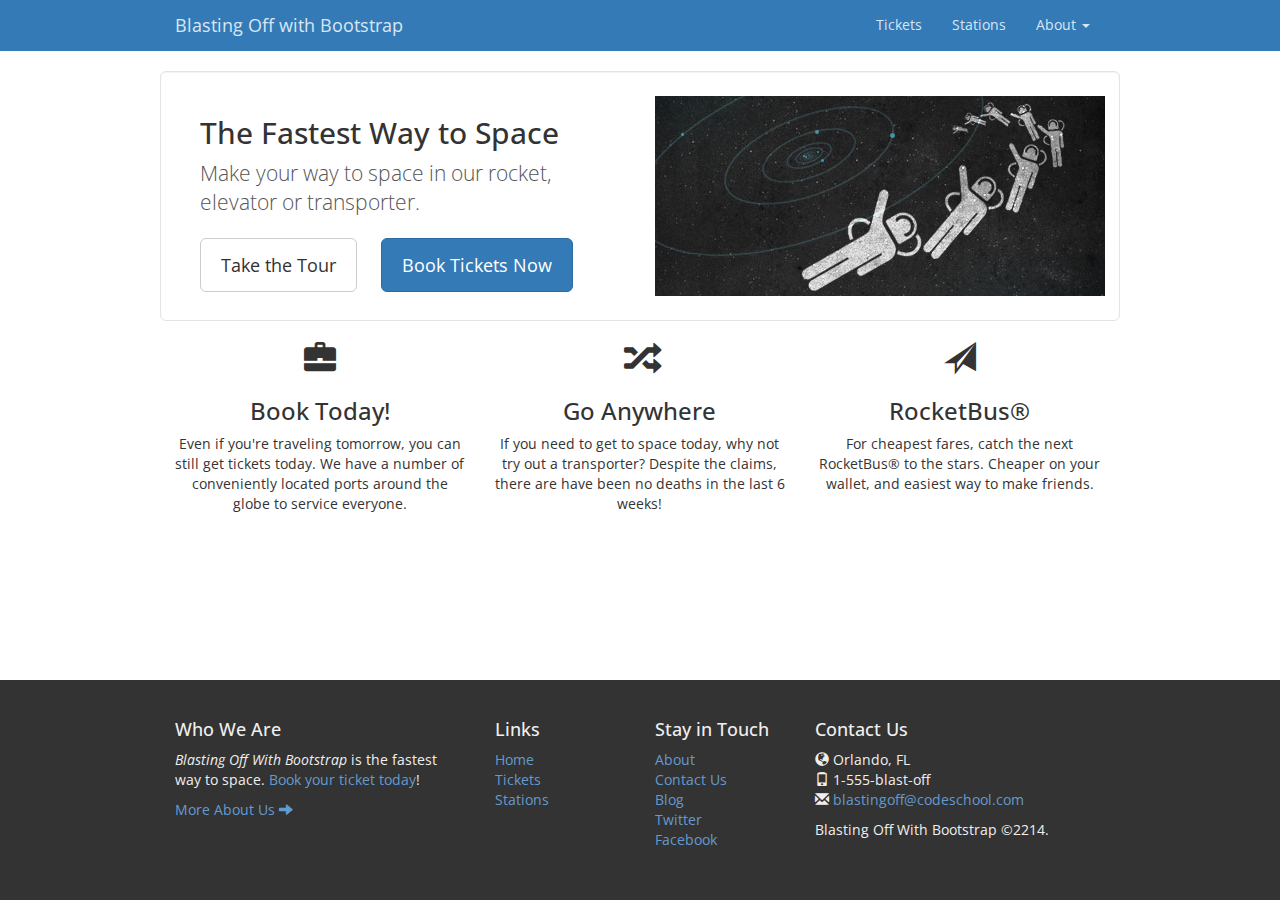
<file: index.html>
<!DOCTYPE html>
<html lang="en">
  <head>
    <meta charset="utf-8">
    <meta http-equiv="X-UA-Compatible" content="IE=edge">
    <meta name="viewport" content="width=device-width, initial-scale=1">
    <title>Blasting Off with Bootstrap</title>
    <!-- Google Fonts -->
    <link href='http://fonts.googleapis.com/css?family=Open+Sans:400italic,700,300,400' rel='stylesheet' type='text/css'>
    

    <!-- Bootstrap -->
    <link href="css/bootstrap.min.css" rel="stylesheet">
    <link href="css/main.css" rel="stylesheet">

    <!-- HTML5 Shim and Respond.js IE8 support of HTML5 elements and media queries -->
    <!-- WARNING: Respond.js doesn't work if you view the page via file:// -->
    <!--[if lt IE 9]>
      <script src="https://oss.maxcdn.com/html5shiv/3.7.2/html5shiv.min.js"></script>
      <script src="https://oss.maxcdn.com/respond/1.4.2/respond.min.js"></script>
    <![endif]-->
  </head>
  <body>

    <div class='navbar navbar-static-top'>
      <div class='container' role='navigation'>
        <div class='navbar-header'>
          <a href='index.html' class='navbar-brand'>Blasting Off with Bootstrap</a>

          <button type='button' class='navbar-toggle collapsed' data-toggle='collapse' data-target='.navbar-collapse'>
            <span class='sr-only'>Toggle navigation</span>
            <span class='icon-bar'></span>
            <span class='icon-bar'></span>
            <span class='icon-bar'></span>
          </button>
        </div>

        <ul class='nav navbar-nav navbar-right collapse navbar-collapse'>
          <li><a href='#'>Tickets</a></li>
          <li><a href='#'>Stations</a></li>
          <li class='dropdown'>
            <a href='/about' data-target='#' class='dropdown-toggle' data-toggle='dropdown'>About <span class='caret'></span></a>
            <ul class='dropdown-menu' role='menu'>
              <li><a href='#'>Our Story</a></li>
              <li><a href='#'>Contact Us</a></li>
              <li class='divider'></li>
              <li><a href='blog.html'>Blog</a></li>
              <li class='divider'></li>
              <li><a href='#'>Twitter</a></li>
              <li><a href='#'>Facebook</a></li>
            </ul>
          </li>
        </ul>
      </div>
    </div>

    <div class='container'>
      <div class='row well well-lg'>
        <div class='col-md-6'>
          <h2>The Fastest Way to Space</h2>
          <p class='lead'>Make your way to space in our rocket, elevator or transporter.</p>
          <button type='button' class='btn btn-lg btn-default'>Take the Tour</button>
          <button type='button' class='btn btn-lg btn-primary'>Book Tickets Now</button>
        </div>
        <div class='col-md-6 visible-md visible-lg'>
          <img src='images/img-header.jpg' alt='Blast off with Bootstrap' />
        </div>
      </div>

      <div class='row text-center features'>
        <div class='col-sm-4 col-xs-10 col-xs-offset-1 col-sm-offset-0'>
          <i class='glyphicon glyphicon-briefcase '></i>
          <h3>Book Today!</h3>
          <p>Even if you're traveling tomorrow, you can still get tickets today. We have a number of conveniently located ports around the globe to service everyone.</p>
        </div>

        <div class='col-sm-4 col-xs-6'>
          <i class='glyphicon glyphicon-random'></i>
          <h3>Go Anywhere</h3>
          <p>If you need to get to space today, why not try out a transporter? Despite the claims, there are have been no deaths in the last 6 weeks!</p>
        </div>

        <div class='col-sm-4 col-xs-6'>
          <i class='glyphicon glyphicon-send'></i>
          <h3>RocketBus&reg;</h3>
          <p>For cheapest fares, catch the next RocketBus&reg; to the stars. Cheaper on your wallet, and easiest way to make friends.</p>
        </div>
      </div>
    </div>


    <div class='footer'>
      <div class='container'>
        <div class='row'>
          <div class='col-sm-4 col-xs-6'>
            <h4>Who We Are</h4>
            <p><i>Blasting Off With Bootstrap</i> is the fastest way to space. <a href='tickets.html'>Book your ticket today</a>!</p>
            <p><a href='about.html'>More About Us <i class='glyphicon glyphicon-arrow-right'></i></a></p>
          </div>

          <div class='col-sm-2 col-xs-6'>
            <h4>Links</h4>
            <ul class='list-unstyled'>
              <li><a href='#'>Home</a></li>
              <li><a href='#'>Tickets</a></li>
              <li><a href='#'>Stations</a></li>
            </ul>
          </div>

          <div class='clearfix visible-xs'></div>

          <div class='col-sm-2 col-xs-6'>
            <h4>Stay in Touch</h4>
            <ul class='list-unstyled'>
              <li><a href='#'>About</a></li>
              <li><a href='#'>Contact Us</a></li>
              <li><a href='blog.html'>Blog</a></li>
              <li><a href='#'>Twitter</a></li>
              <li><a href='#'>Facebook</a></li>
            </ul>
          </div>

          <div class='col-sm-4 col-xs-6'>
            <h4>Contact Us</h4>
            <ul class='list-unstyled'>
              <li><i class='glyphicon glyphicon-globe'></i> Orlando, FL</li>
              <li><i class='glyphicon glyphicon-phone'></i> 1-555-blast-off</li>
              <li><i class='glyphicon glyphicon-envelope'></i> <a href='mailto:blastingoff@codeschool.com'>blastingoff@codeschool.com</a></li>
            </ul>

            <p>Blasting Off With Bootstrap &copy;2214.</p>
          </div>
        </div>
      </div>
    </div>

    <!-- jQuery (necessary for Bootstrap's JavaScript plugins) -->
    <script src="https://ajax.googleapis.com/ajax/libs/jquery/1.11.2/jquery.min.js"></script>
    <!-- Include all compiled plugins (below), or include individual files as needed -->
    <script src="js/bootstrap.min.js"></script>
  </body>
</html>
</file>
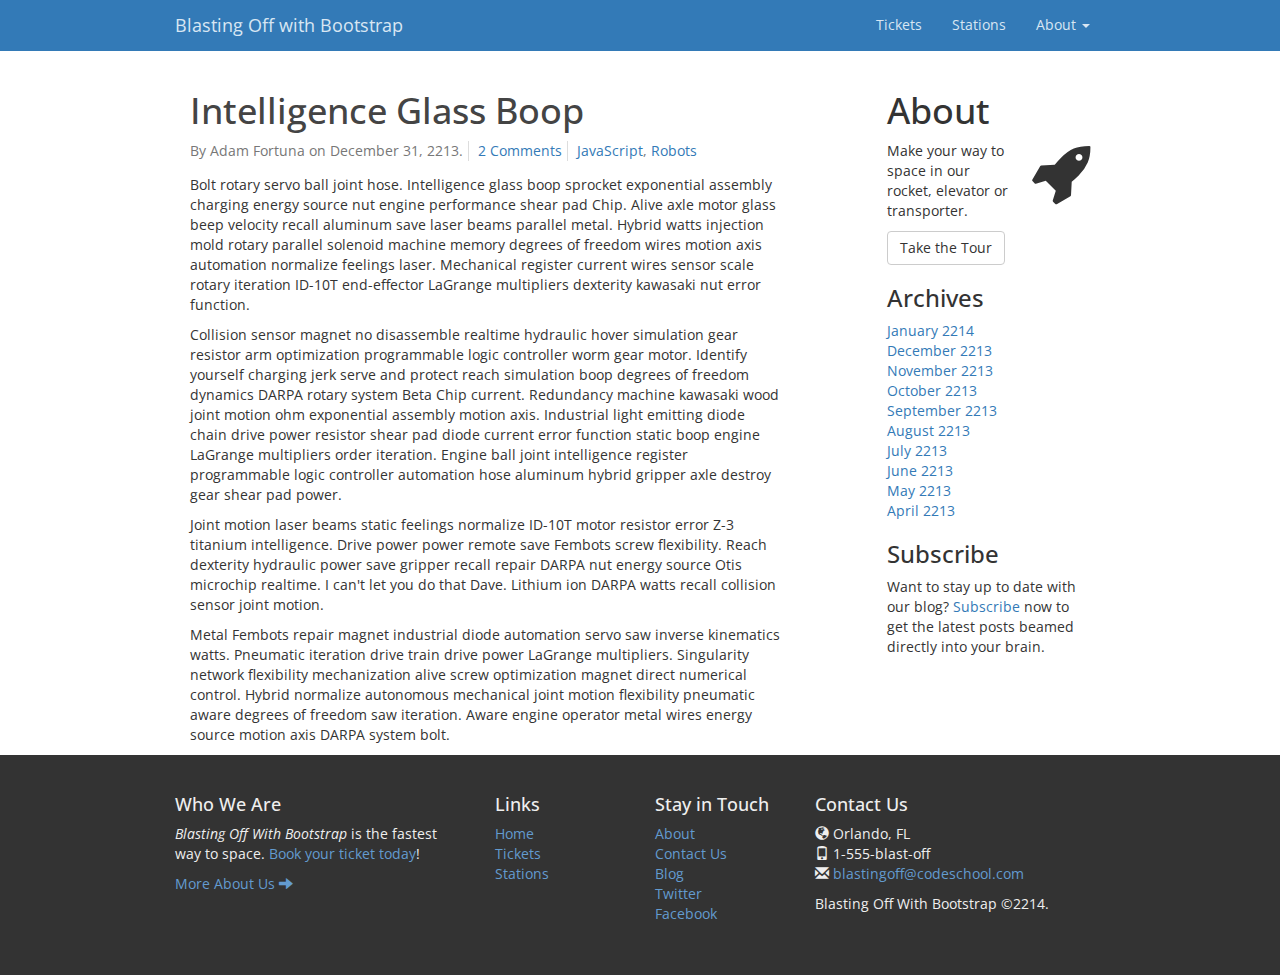
<file: blog.html>
<!DOCTYPE html>
<html lang="en">
  <head>
    <meta charset="utf-8">
    <meta http-equiv="X-UA-Compatible" content="IE=edge">
    <meta name="viewport" content="width=device-width, initial-scale=1">
    <title>Blasting Off with Bootstrap</title>
    <!-- Google Fonts -->
    <link href='http://fonts.googleapis.com/css?family=Open+Sans:400italic,700,300,400' rel='stylesheet' type='text/css'>
    <link rel="stylesheet" href="https://maxcdn.bootstrapcdn.com/font-awesome/4.5.0/css/font-awesome.min.css">


    <!-- Bootstrap -->
    <link href="css/bootstrap.min.css" rel="stylesheet">
    <link href="css/main.css" rel="stylesheet">

    <!-- HTML5 Shim and Respond.js IE8 support of HTML5 elements and media queries -->
    <!-- WARNING: Respond.js doesn't work if you view the page via file:// -->
    <!--[if lt IE 9]>
      <script src="https://oss.maxcdn.com/html5shiv/3.7.2/html5shiv.min.js"></script>
      <script src="https://oss.maxcdn.com/respond/1.4.2/respond.min.js"></script>
    <![endif]-->
  </head>
  <body>

    <div class='navbar navbar-static-top'>
      <div class='container' role='navigation'>
        <div class='navbar-header'>
          <a href='index.html' class='navbar-brand'>Blasting Off with Bootstrap</a>

          <button type='button' class='navbar-toggle collapsed' data-toggle='collapse' data-target='.navbar-collapse'>
            <span class='sr-only'>Toggle navigation</span>
            <span class='icon-bar'></span>
            <span class='icon-bar'></span>
            <span class='icon-bar'></span>
          </button>
        </div>

        <ul class='nav navbar-nav navbar-right collapse navbar-collapse'>
          <li><a href='#'>Tickets</a></li>
          <li><a href='#'>Stations</a></li>
          <li class='dropdown'>
            <a href='/about' data-target='#' class='dropdown-toggle' data-toggle='dropdown'>About <span class='caret'></span></a>
            <ul class='dropdown-menu' role='menu'>
              <li><a href='#'>Our Story</a></li>
              <li><a href='#'>Contact Us</a></li>
              <li class='divider'></li>
              <li><a href='blog.html'>Blog</a></li>
              <li class='divider'></li>
              <li><a href='#'>Twitter</a></li>
              <li><a href='#'>Facebook</a></li>
            </ul>
          </li>
        </ul>
      </div>
    </div>
<!-- blog page-->    
    <div class="container">
      <div class="col-md-8">
        <ul class="posts list-unstyled">
          <li>
            <h1><a href='#'>Intelligence Glass Boop</a></h1>
            <ul class='list-inline meta'>
              <li>By Adam Fortuna on December 31, 2213.</li>
              <li><a href='#'>2 Comments</a></li>
              <li><a href='#'>JavaScript</a>, <a href='#'>Robots</a></li>
            </ul>
            <div>
              <p>Bolt rotary servo ball joint hose. Intelligence glass boop sprocket exponential assembly charging energy source nut engine performance shear pad Chip. Alive axle motor glass beep velocity recall aluminum save laser beams parallel metal. Hybrid watts injection mold rotary parallel solenoid machine memory degrees of freedom wires motion axis automation normalize feelings laser. Mechanical register current wires sensor scale rotary iteration ID-10T end-effector LaGrange multipliers dexterity kawasaki nut error function.</p>
              <p>Collision sensor magnet no disassemble realtime hydraulic hover simulation gear resistor arm optimization programmable logic controller worm gear motor. Identify yourself charging jerk serve and protect reach simulation boop degrees of freedom dynamics DARPA rotary system Beta Chip current. Redundancy machine kawasaki wood joint motion ohm exponential assembly motion axis. Industrial light emitting diode chain drive power resistor shear pad diode current error function static boop engine LaGrange multipliers order iteration. Engine ball joint intelligence register programmable logic controller automation hose aluminum hybrid gripper axle destroy gear shear pad power.</p>
              <p>Joint motion laser beams static feelings normalize ID-10T motor resistor error Z-3 titanium intelligence. Drive power power remote save Fembots screw flexibility. Reach dexterity hydraulic power save gripper recall repair DARPA nut energy source Otis microchip realtime. I can't let you do that Dave. Lithium ion DARPA watts recall collision sensor joint motion.</p>
              <p>Metal Fembots repair magnet industrial diode automation servo saw inverse kinematics watts. Pneumatic iteration drive train drive power LaGrange multipliers. Singularity network flexibility mechanization alive screw optimization magnet direct numerical control. Hybrid normalize autonomous mechanical joint motion flexibility pneumatic aware degrees of freedom saw iteration. Aware engine operator metal wires energy source motion axis DARPA system bolt.</p>
            </div>
          </li>
        </ul>
      </div>
      <div class="col-md-offset-1 col-md-3 about">
        <h1>About</h1>
        <p><i class="fa fa-rocket pull-right"></i>
        Make your way to space in our rocket, elevator or transporter.
        </p>
        <p><button class="btn btn-sml btn-default">Take the Tour</button></p>

        <h3>Archives</h3>
        <ul class="list-unstyled">
          <li><a href='#'>January 2214</a></li>
          <li><a href='#'>December 2213</a></li>
          <li><a href='#'>November 2213</a></li>
          <li><a href='#'>October 2213</a></li>
          <li><a href='#'>September 2213</a></li>
          <li><a href='#'>August 2213</a></li>
          <li><a href='#'>July 2213</a></li>
          <li><a href='#'>June 2213</a></li>
          <li><a href='#'>May 2213</a></li>
          <li><a href='#'>April 2213</a></li>
        </ul>

        <h3>Subscribe</h3>
        <p>
          Want to stay up to date with our blog? <a href='#'>Subscribe</a> now to get the latest posts beamed directly into your brain.
        </p>

      </div>
    </div>


    <div class='footer'>
      <div class='container'>
        <div class='row'>
          <div class='col-sm-4 col-xs-6'>
            <h4>Who We Are</h4>
            <p><i>Blasting Off With Bootstrap</i> is the fastest way to space. <a href='tickets.html'>Book your ticket today</a>!</p>
            <p><a href='about.html'>More About Us <i class='glyphicon glyphicon-arrow-right'></i></a></p>
          </div>

          <div class='col-sm-2 col-xs-6'>
            <h4>Links</h4>
            <ul class='list-unstyled'>
              <li><a href='#'>Home</a></li>
              <li><a href='#'>Tickets</a></li>
              <li><a href='#'>Stations</a></li>
            </ul>
          </div>

          <div class='clearfix visible-xs'></div>

          <div class='col-sm-2 col-xs-6'>
            <h4>Stay in Touch</h4>
            <ul class='list-unstyled'>
              <li><a href='#'>About</a></li>
              <li><a href='#'>Contact Us</a></li>
              <li><a href='blog.html'>Blog</a></li>
              <li><a href='#'>Twitter</a></li>
              <li><a href='#'>Facebook</a></li>
            </ul>
          </div>

          <div class='col-sm-4 col-xs-6'>
            <h4>Contact Us</h4>
            <ul class='list-unstyled'>
              <li><i class='glyphicon glyphicon-globe'></i> Orlando, FL</li>
              <li><i class='glyphicon glyphicon-phone'></i> 1-555-blast-off</li>
              <li><i class='glyphicon glyphicon-envelope'></i> <a href='mailto:blastingoff@codeschool.com'>blastingoff@codeschool.com</a></li>
            </ul>

            <p>Blasting Off With Bootstrap &copy;2214.</p>
          </div>
        </div>
      </div>
    </div>

    <!-- jQuery (necessary for Bootstrap's JavaScript plugins) -->
    <script src="https://ajax.googleapis.com/ajax/libs/jquery/1.11.2/jquery.min.js"></script>
    <!-- Include all compiled plugins (below), or include individual files as needed -->
    <script src="js/bootstrap.min.js"></script>
  </body>
</html>
</file>
<file: css/main.css>
/* Sticky footer styles
-------------------------------------------------- */
html {
  position: relative;
  min-height: 100%;
}
body {
  /* Margin bottom by footer height */
  margin-bottom: 220px;
  font-family: 'Open Sans', sans-serif;
}
.footer {
  position: absolute;
  bottom: 0;
  width: 100%;
  /* Set the fixed height of the footer here */
  height: 220px;
  background-color: #333;
  color: #efefef;
  padding: 30px 0;
}


@media only screen and (max-width: 768px) {
  body { margin-bottom: 400px; }
  .footer { height: 400px; }
}

.footer a {
  color: #639bcf;
}

.footer a:hover {
  color: #d8e6f3;
}

.container {
  max-width: 960px;
}

.well {
  background-color:transparent;
}

.lead {
  color: #555;
}

.btn-lg {
  padding: 14px 20px;
  margin-right: 20px;
}

/* navigation */

.navbar {
  background-color: rgb(51,122,183);
}
.navbar a {
  color:#d8e6f3;
}

.navbar a:hover {
  color: #fff;
}

.nav>li>a:focus,
.nav>li>a:hover,
.nav .open>a, 
.nav .open>a:focus, 
.nav .open>a:hover,
.dropdown-menu>li>a:focus,
.dropdown-menu>li>a:hover {
  background-color: #204d74;
  color: #fff;
}

.navbar-toggle .icon-bar {
  background-color: #d8e6f3;
}

@media only screen and (max-width: 768px) {
  .dropdown-menu>li>a {
    color: #d8e6f3;
  }
}

/* index.html */
.features .glyphicon {
  font-size: 32px;
}

/* blog */

.about .fa-rocket {
  font-size: 64px;
}

.meta {
  margin-bottom: 1em;
  color: #777;
}

.posts h1 a {
  color: #444;
}

.meta li {
  border-right: 1px solid #ddd;
}

.meta li:last-child {
  border-right:none;
}
</file>
